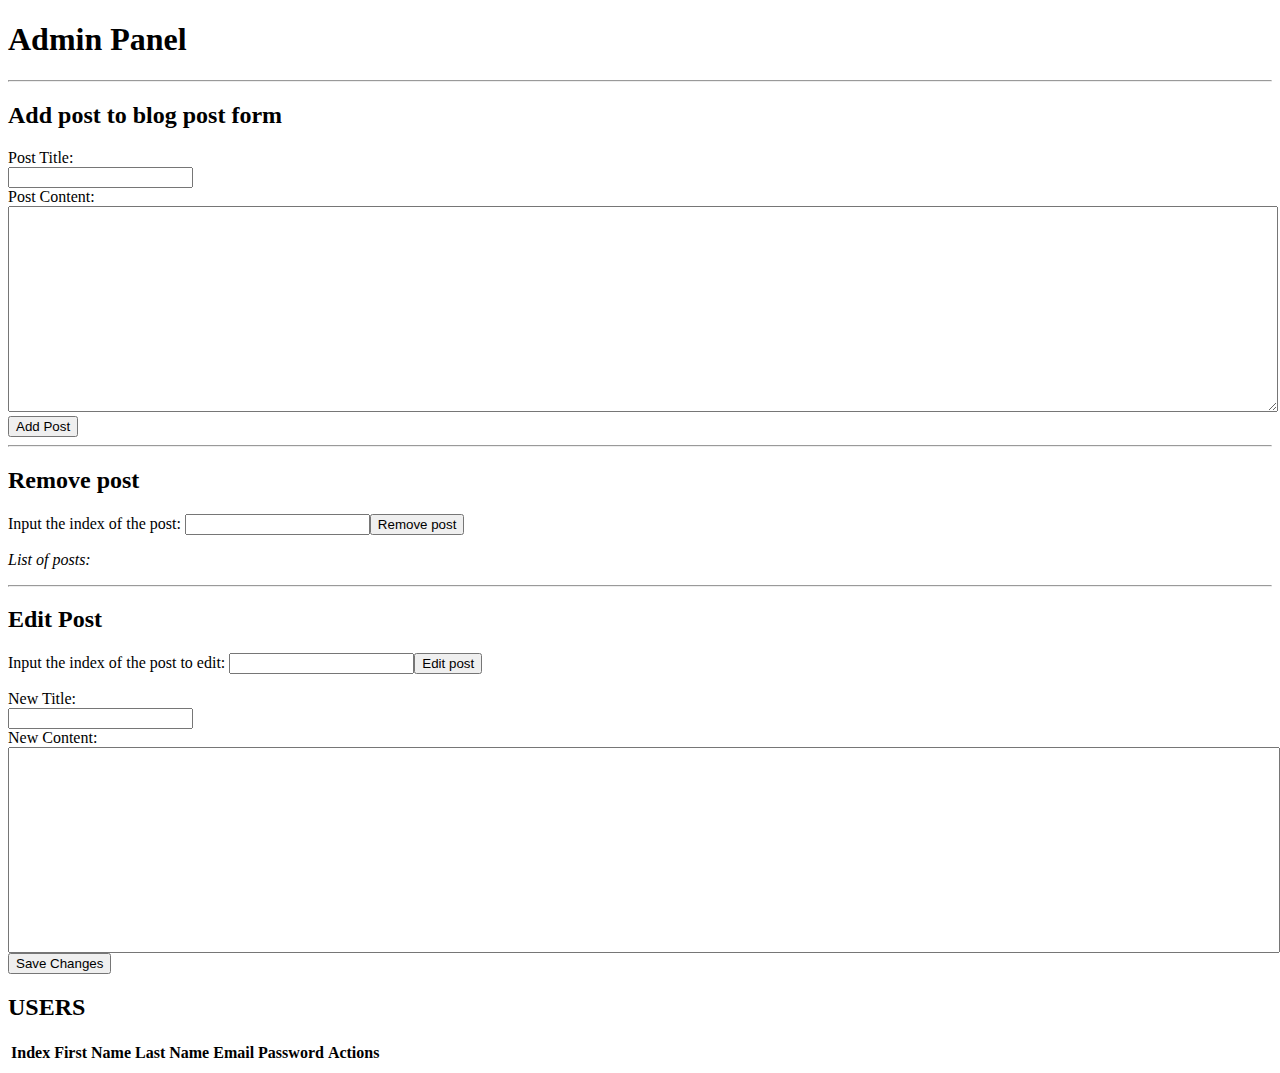
<file: admin.html>
<!DOCTYPE html>
<html lang="en">
<head>
   <meta charset="UTF-8">
   <meta name="viewport" content="width=device-width, initial-scale=1.0">
   <!------------------BOOTSTRAP ADDING------------------------->
   <link href="https://cdn.jsdelivr.net/npm/bootstrap@5.0.2/dist/css/bootstrap.min.css" rel="stylesheet"
      integrity="sha384-EVSTQN3/azprG1Anm3QDgpJLIm9Nao0Yz1ztcQTwFspd3yD65VohhpuuCOmLASjC" crossorigin="anonymous">
   <script src="https://cdn.jsdelivr.net/npm/@popperjs/core@2.9.2/dist/umd/popper.min.js"
      integrity="sha384-IQsoLXl5PILFhosVNubq5LC7Qb9DXgDA9i+tQ8Zj3iwWAwPtgFTxbJ8NT4GN1R8p" crossorigin="anonymous"></script>
   <script src="https://cdn.jsdelivr.net/npm/bootstrap@5.0.1/dist/js/bootstrap.min.js"
      integrity="sha384-Atwg2Pkwv9vp0ygtn1JAojH0nYbwNJLPhwyoVbhoPwBhjQPR5VtM2+xf0Uwh9KtT" crossorigin="anonymous"></script>

   <title>Admin Panel</title>
</head>
<style>

#postContent {
    width: 100%;
    height: 200px;
}
#editContent {
    width: 100%;
    height: 200px;
}

</style>
<body>
   <script src="index.js"></script>

<div class="container">
   <h1>Admin Panel</h1>
</div>
<hr>

<div class="container my-3">

   <h2>Add post to blog post form</h2>
   <form id="postForm">
      <label for="postTitle" >Post Title:</label>
      <input style="display: block;" type="text" id="postTitle" required>
      <label for="postContent">Post Content:</label>
   <textarea id="postContent" required></textarea>
      <button type="submit">Add Post</button>
   </form>





<script>
   document.getElementById('postForm').addEventListener('submit', function (e) {
      e.preventDefault();

      var postTitle = document.getElementById('postTitle').value;
      var postContent = document.getElementById('postContent').value;

      var existingPosts = JSON.parse(localStorage.getItem('posts')) || [];

      existingPosts.push({ title: postTitle, content: postContent });

      localStorage.setItem('posts', JSON.stringify(existingPosts));

      document.getElementById('postTitle').value = '';
      document.getElementById('postContent').value = '';

      alert('Post added!');
   });
</script>
<hr>
   <h2>
      Remove post
   </h2>
   <p>Input the index of the post: <input id="indexOfPost" type="number"><button id="removePostButton">Remove post</button>
</p>
<p style="font-style: oblique;">List of posts:</p>
<ul id="postsList"></ul>


<script>
      function getPostsFromLocalStorage() {
         const posts = JSON.parse(localStorage.getItem('posts')) || [];
         return posts;
      }


      function setPostsInLocalStorage(posts) {
         localStorage.setItem('posts', JSON.stringify(posts));
      }

      const postsList = document.getElementById('postsList');
      const indexOfPost = document.getElementById('indexOfPost');

      function displayPosts() {
         postsList.innerHTML = '';
         const posts = getPostsFromLocalStorage();

         posts.forEach((post, index) => {
            const listItem = document.createElement('li');
            listItem.textContent = `Index: ${index}---> TITLE: ${post.title}, CONTENT: ${post.content}`;
            postsList.appendChild(listItem);
         });
      }

      displayPosts();

      const removePostButton = document.getElementById('removePostButton');
      removePostButton.addEventListener('click', () => {
         const index = parseInt(indexOfPost.value, 10);
         if (!isNaN(index)) {
            const posts = getPostsFromLocalStorage();
            if (index >= 0 && index < posts.length) {
               posts.splice(index, 1);
               setPostsInLocalStorage(posts);
               displayPosts();
            }
         }
      });


</script>
<hr>
<h2>Edit Post</h2>
<p>Input the index of the post to edit: <input id="editIndex" type="number"><button id="editPostButton">Edit
      post</button></p>
<form id="editForm">
   <label for="editTitle">New Title:</label>
   <input style="display: block;" type="text" id="editTitle" required>
   <label for="editContent">New Content:</label>
   <input type="text" id="editContent" required>
   <button type="submit">Save Changes</button>
</form>

<ul id="postsList"></ul>

</div>

<script>
   const editForm = document.getElementById('editForm');
      const editIndex = document.getElementById('editIndex');
      const editTitle = document.getElementById('editTitle');
      const editContent = document.getElementById('editContent');
      const editPostButton = document.getElementById('editPostButton');

      function populateEditForm(post) {
         editTitle.value = post.title;
         editContent.value = post.content;
      }

      editPostButton.addEventListener('click', () => {
         const index = parseInt(editIndex.value, 10);
         if (!isNaN(index)) {
            const posts = getPostsFromLocalStorage();
            if (index >= 0 && index < posts.length) {
               const post = posts[index];
               populateEditForm(post);
            }
         }
      });

      editForm.addEventListener('submit', (event) => {
         event.preventDefault();

         const index = parseInt(editIndex.value, 10);
         if (!isNaN(index)) {
            const posts = getPostsFromLocalStorage();
            if (index >= 0 && index < posts.length) {
               const newTitle = editTitle.value;
               const newContent = editContent.value;

               posts[index].title = newTitle;
               posts[index].content = newContent;

               setPostsInLocalStorage(posts);
               displayPosts();
               editForm.reset();
            }
         }
      });
</script>

<div class="container">
<h2>USERS</h2>
<div id="userList"></div>


<script>
   document.addEventListener("DOMContentLoaded", function () {
      const users = JSON.parse(localStorage.getItem("users")) || [];

      const userListContainer = document.getElementById("userList");

      const table = document.createElement("table");
      table.className = "table";

      const tableHeader = document.createElement("thead");
      const headerRow = document.createElement("tr");
      headerRow.innerHTML = "<th>Index</th><th>First Name</th><th>Last Name</th><th>Email</th><th>Password</th><th>Actions</th>";

      tableHeader.appendChild(headerRow);
      table.appendChild(tableHeader);

      const tableBody = document.createElement("tbody");

      users.forEach((user, index) => {
         const userRow = document.createElement("tr");
         userRow.innerHTML = `<td>${index + 1}</td><td>${user.firstName}</td><td>${user.lastName}</td><td>${user.email}</td><td>${user.password}</td><td><button class="btn btn-danger" onclick="deleteUser(${index})">Delete</button> <button class="btn btn-primary" onclick="editUser(${index})">Edit</button></td>`;

         tableBody.appendChild(userRow);
      });

      table.appendChild(tableBody);

      userListContainer.appendChild(table);
   });

   function deleteUser(index) {
      const users = JSON.parse(localStorage.getItem("users")) || [];
      if (index >= 0 && index < users.length) {
         users.splice(index, 1);
         localStorage.setItem("users", JSON.stringify(users));
         location.reload();
      }
   }

      function editUser(index) {
         const users = JSON.parse(localStorage.getItem("users")) || [];
         if (index >= 0 && index < users.length) {
            const user = users[index];
            document.getElementById("editFirstName").value = user.firstName;
            document.getElementById("editLastName").value = user.lastName;
            document.getElementById("editEmail").value = user.email;
            document.getElementById("editPassword").value = user.password;
            document.getElementById("saveEditButton").addEventListener("click", function () {


               user.firstName = document.getElementById("editFirstName").value;

               user.lastName = document.getElementById("editLastName").value;
               user.email = document.getElementById("editEmail").value;
               user.password = document.getElementById("editPassword").value;
               localStorage.setItem("users", JSON.stringify(users));
               document.getElementById("editUserForm").style.display = "none";

               location.reload();
            });

            document.getElementById("editUserForm").style.display = "block";
         }
      }

</script>
<form id="editUserForm" style="display: none;">
   <h2>Edit User</h2>

   <label for="editFirstName">First Name:</label>
   <input type="text" id="editFirstName" required>
   <label for="editLastName">Last Name:</label>
   <input type="text" id="editLastName" required>
   <label for="editEmail">Email address:</label>
   <input type="email" id="editEmail" required>
   <label for="editPassword">Password:</label>
   <input type="password" id="editPassword" required>
   <button id="saveEditButton" type="button">Save Changes</button>
</form>

</div>
</body>
</html>
</file>
